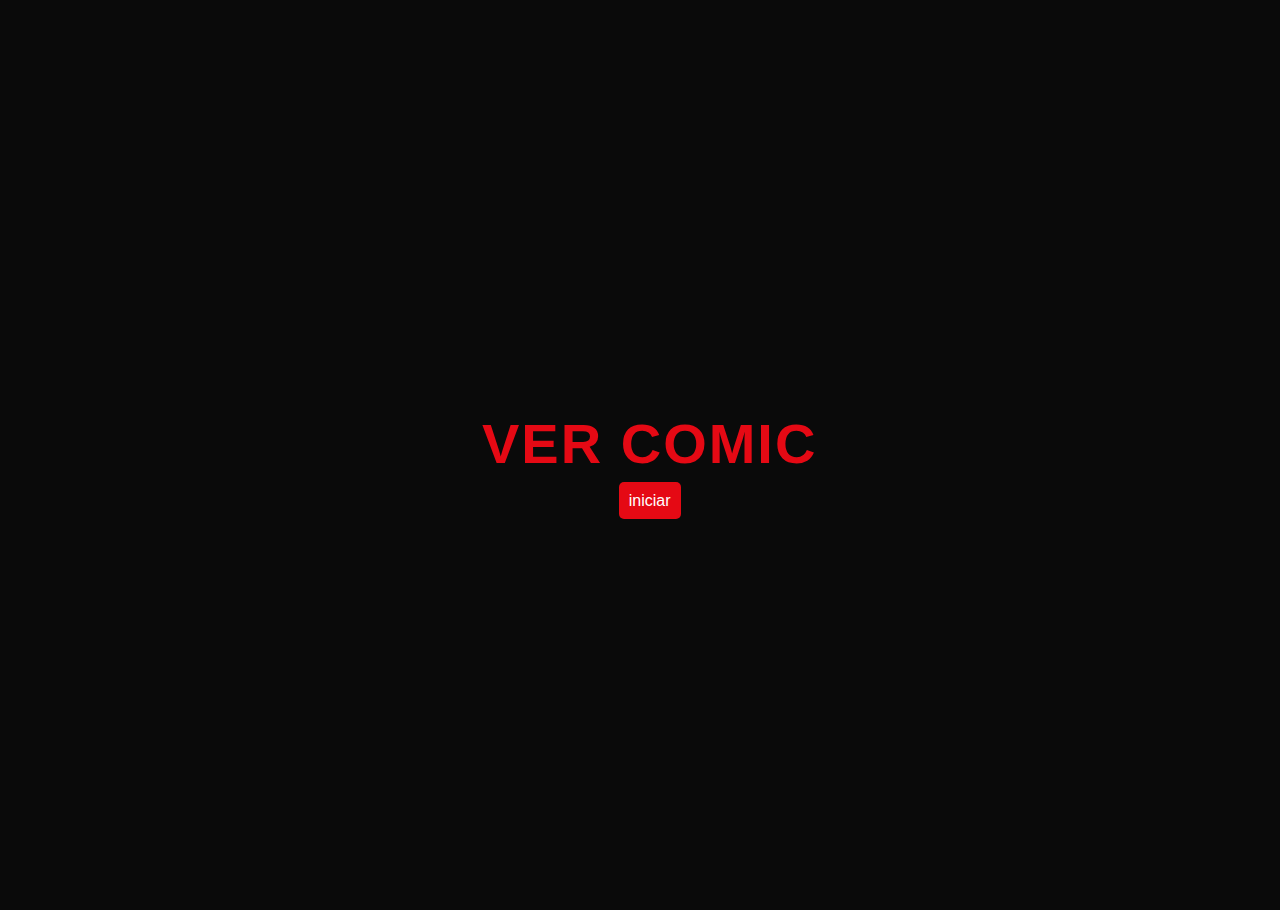
<file: index.html>
<!DOCTYPE html>
<html lang="en">
<head>
    <meta charset="UTF-8">
    <meta name="viewport" content="width=device-width, initial-scale=1.0">
    <link rel="stylesheet" href="inicios.css">
    <title>Document</title>
</head>
<body>
   
  
  <section class="hero  ">
    
    <div class=".hero-content">
    <h1>VER COMIC</h1>
 

     <div class="hero-buttons">
    <a href="./02-base-datos-comic/" class="btn.primary ">iniciar</a>
    </div>
    </div>
</section>
</body> 
</html>
</file>
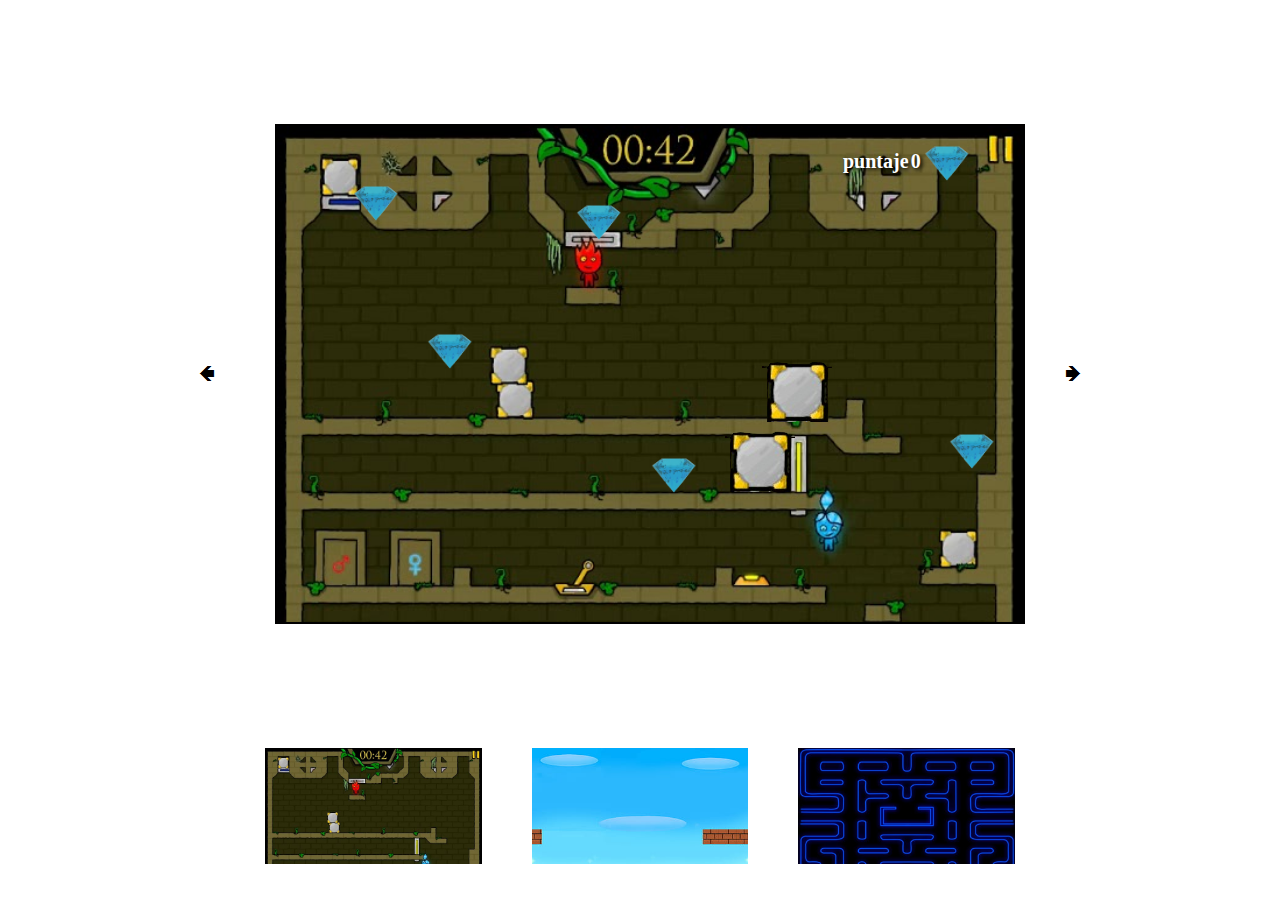
<file: 01-escenario-interactivo/index.html>
<!DOCTYPE html>
<html lang="en">

<head>
   <meta charset="UTF-8">
   <meta name="viewport" content="width=device-width, initial-scale=1.0">
   <title>Document</title>
   <link rel="stylesheet" href="style.css">
</head>


<body>

   <div class="principal">
      <div class="flecha1"> 🢀 </div>

      <div class="padreEscenas">
         <section class="escena juego1">
            <div class="carrusel">

               <div class="fondo1">

                  <div class="diamond diamante1"></div>
                  <div class="diamond diamante2"></div>
                  <div class="diamond diamante3"></div>
                  <div class="diamond diamante4"></div>
                  <div class="puntaje">
                     <h1>puntaje</h1>
                     <h1 class="contador">0</h1>
                     <div class="diamante5"></div>
                  </div>
                  <div class=" diamond diamante6"></div>


                  <div class="bloque1"></div>
                  <div class="bloque2"></div>

               </div>

            </div>

         </section>


         <section class="   escena juego2">

            <div class="fondo2">
               <img src="img/mario1.png" alt="" class="mario">

               <div class="mony moneda1"></div>
               <div class="mony moneda2"></div>
               <div class="mony moneda3"></div>
               <div class="mony moneda4"></div>
               <div class="puntaje2">
                  <h1>puntaje</h1>
                  <h1 class="contador2">0</h1>
                  <div class="moneda5"></div>
               </div>
               <div class=" mony moneda6"></div>


               <img src="img/mario1.png" alt="" class="mario">
               <div class="nube2"></div>

            </div>

         </section>


         <section class=" escena juego3">

            <div class="fondo3">
               <img src="img/pacman1.png" alt="" class="pacman">

               <div class="fnm fantasma1"></div>
               <div class="fnm fantasma2"></div>
               <div class="fnm fantasma3"></div>
               <div class="fnm fantasma4"></div>
               <div class="puntaje">
                  <h1>puntaje</h1>
                  <h1 class="contador3">0</h1>
                  <div class="fantasma5"></div>
               </div>
               <div class=" fnm fantasma6"></div>


               <img src="img/pacman1.png" alt="" class="pacman">
               <div class="fantasma1"></div>

            </div>

         </section>
      </div>

      <div class="flecha2"> 🢂 </div>

   </div>

   <div class="cuadro">
      <div class="miniaturas  circulo1"></div>
      <div class="miniaturas  circulo2"></div>
      <div class="miniaturas circulo3"></div>
   </div>


   <script src="app.js"></script>
</body>


</html>
</file>
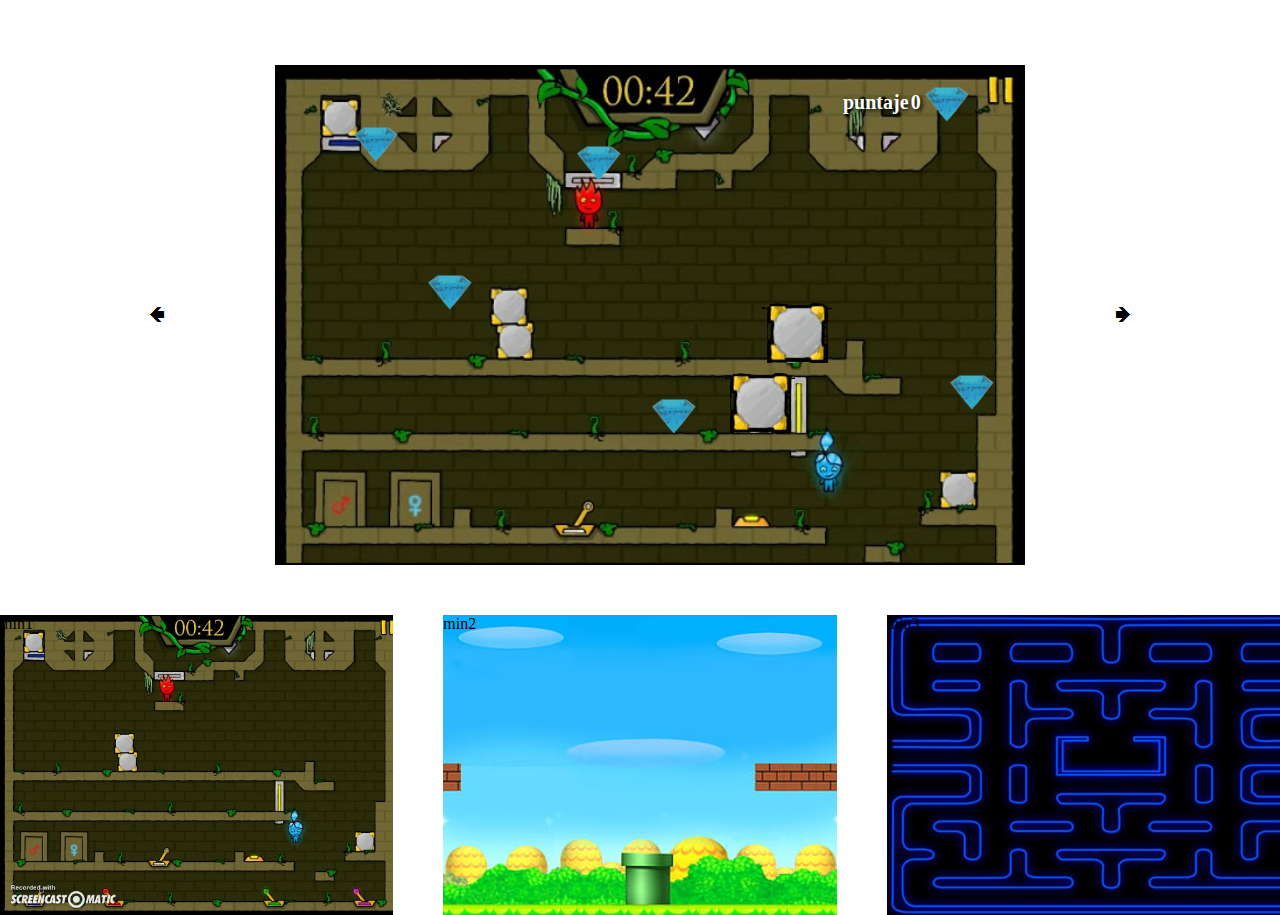
<file: 1-escenario-interactivo/index.html>
<!DOCTYPE html>
<html lang="en">
<head>
    <meta charset="UTF-8">
    <meta name="viewport" content="width=device-width, initial-scale=1.0">
    <title>Document</title>
    <link rel="stylesheet" href="style.css">
</head>


<body>


    <section class="juego1">
      <div class="carrusel">
         <div class="flecha1">
            🢀
         </div>
        <div class="fondo1">

             <div class="diamond diamante1"></div>
             <div class="diamond diamante2"></div>
             <div class="diamond diamante3"></div>
             <div class="diamond diamante4"></div>
             <div class="puntaje">
                <h1>puntaje</h1> <h1 class="contador">0</h1>
             <div class="diamante5"></div>
             </div>
             <div class=" diamond diamante6"></div>


             <div class="bloque1"></div>
                <div class="bloque2"></div>
                
        </div>
        <div class="flecha2">
         🢂
        </div>
      </div>  
   <div class="miniaturas">
<div class="circulo circulo1">min1</div>
<div class="circulo circulo2">min2</div>
<div class="circulo circulo3">min3</div>
   </div>
</section >


<section class="   escena juego2">

     <div class="fondo2">
        <img src="img/mario1.png" alt="" class="mario">

             <div class="mony moneda1"></div>
             <div class="mony moneda2"></div>
             <div class="mony moneda3"></div>
             <div class="mony moneda4"></div>
             <div class="puntaje2">
                <h1>puntaje</h1> <h1 class="contador2">0</h1>
             <div class="moneda5"></div>
             </div>
             <div class=" mony moneda6"></div>


              <img src="img/mario1.png" alt="" class="mario">
                <div class="nube2"></div>
                
        </div>

</section>








<section class=" escena juego3">

     <div class="fondo3">
        <img src="img/pacman1.png" alt="" class="pacman">

             <div class="fnm fantasma1"></div>
             <div class="fnm fantasma2"></div>
             <div class="fnm fantasma3"></div>
             <div class="fnm fantasma4"></div>
             <div class="puntaje">
                <h1>puntaje</h1> <h1 class="contador3">0</h1>
             <div class="fantasma5"></div>
             </div>
             <div class=" fnm fantasma6"></div>


              <img src="img/pacman1.png" alt="" class="pacman">
                <div class="fantasma1"></div>
                
        </div>

</section>





<script src="app.js"></script>
</body>



</html>
</file>
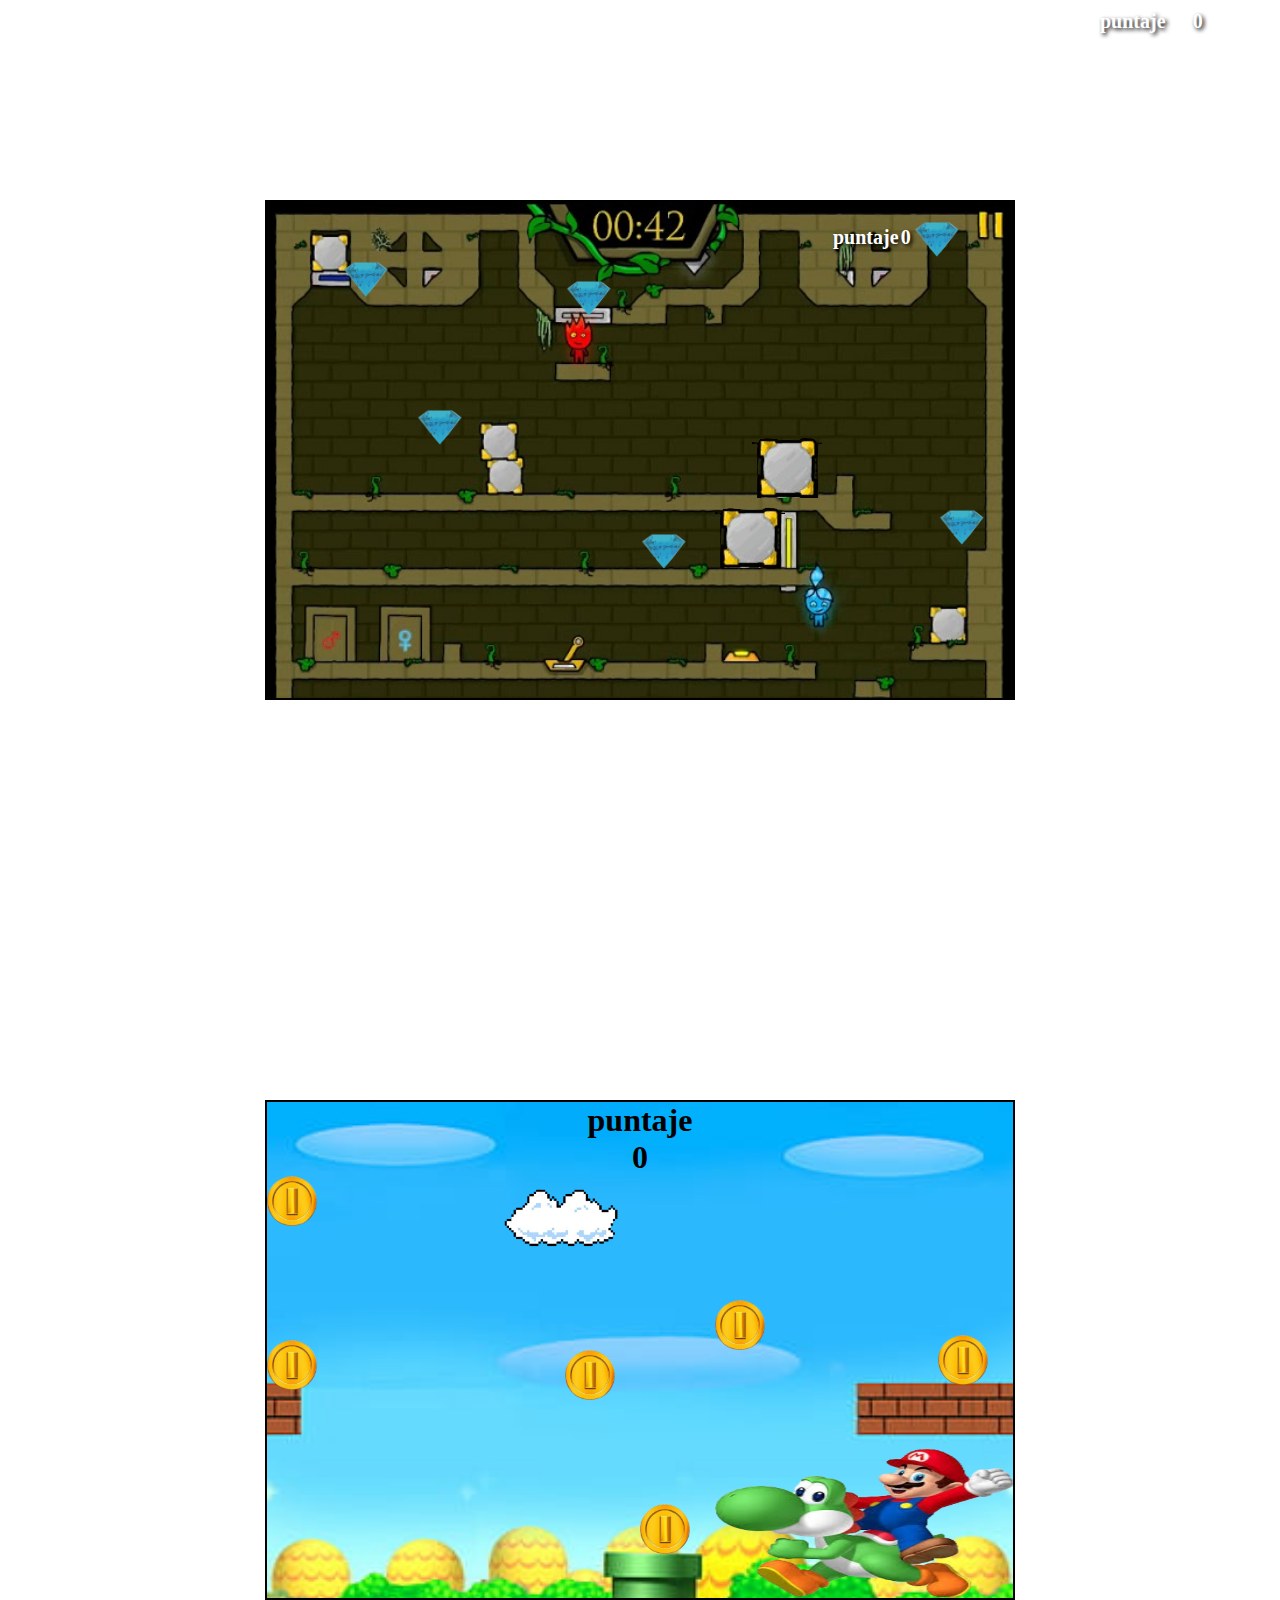
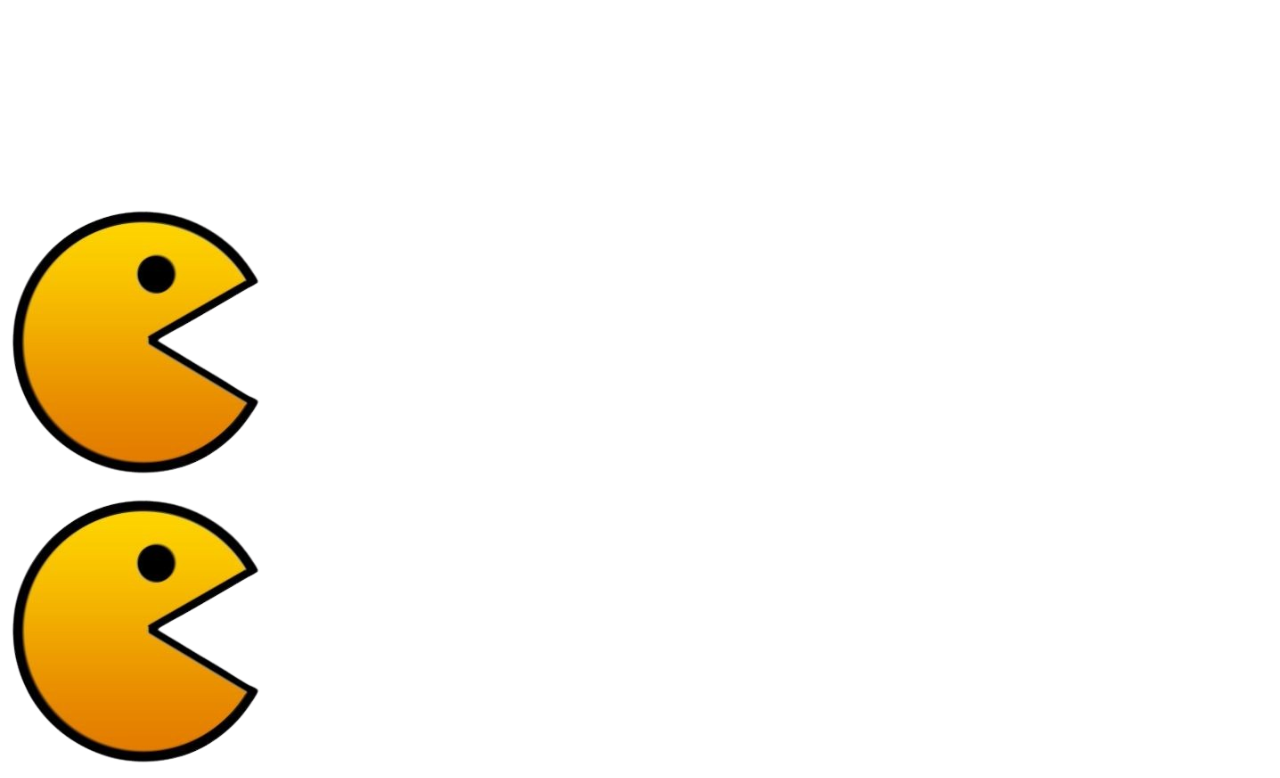
<file: 1-esenari interactivo/index.html>
<!DOCTYPE html>
<html lang="en">
<head>
    <meta charset="UTF-8">
    <meta name="viewport" content="width=device-width, initial-scale=1.0">
    <title>Document</title>
    <link rel="stylesheet" href="style.css">
</head>


<body>


    <section class="juego1">
        <div class="fondo1">

             <div class="diamond diamante1"></div>
             <div class="diamond diamante2"></div>
             <div class="diamond diamante3"></div>
             <div class="diamond diamante4"></div>
             <div class="puntaje">
                <h1>puntaje</h1> <h1 class="contador">0</h1>
             <div class="diamante5"></div>
             </div>
             <div class=" diamond diamante6"></div>


             <div class="bloque1"></div>
                <div class="bloque2"></div>
                
        </div>
   

    
</section >


<section class="juego2">

     <div class="fondo2">
        <img src="img/mario1.png" alt="" class="mario">

             <div class="mony moneda1"></div>
             <div class="mony moneda2"></div>
             <div class="mony moneda3"></div>
             <div class="mony moneda4"></div>
             <div class="puntaje2">
                <h1>puntaje</h1> <h1 class="contador2">0</h1>
             <div class="moneda5"></div>
             </div>
             <div class=" mony moneda6"></div>


              <img src="img/mario1.png" alt="" class="mario">
                <div class="nube2"></div>
                
        </div>

</section>








<section class="juego3">

     <div class="fondo3">
        <img src="img/pacman1.png" alt="" class="pacman">

             <div class="fnm fantasma1"></div>
             <div class="fnm fantasma2"></div>
             <div class="fnm fantasma3"></div>
             <div class="fnm fantasma4"></div>
             <div class="puntaje">
                <h1>puntaje</h1> <h1 class="contador">0</h1>
             <div class="fantasma5"></div>
             </div>
             <div class=" fnm fantasma6"></div>


              <img src="img/pacman1.png" alt="" class="pacman">
                <div class="fantasma1"></div>
                
        </div>

</section>





<script src="app.js"></script>
</body>



</html>
</file>
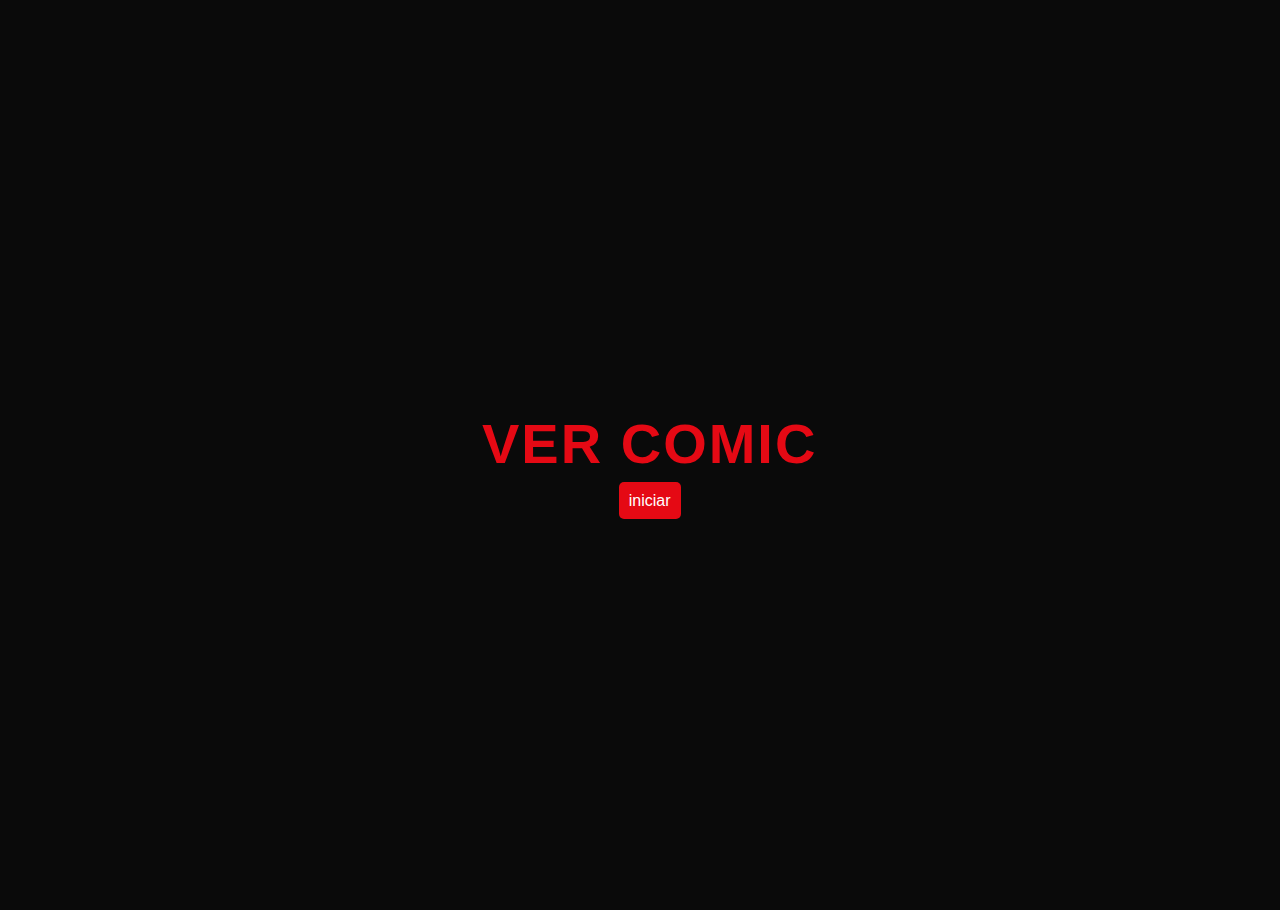
<file: inicio.html>
<!DOCTYPE html>
<html lang="en">
<head>
    <meta charset="UTF-8">
    <meta name="viewport" content="width=device-width, initial-scale=1.0">
    <link rel="stylesheet" href="inicios.css">
    <title>Document</title>
</head>
<body>
   
  
  <section class="hero  ">
    
    <div class=".hero-content">
    <h1>VER COMIC</h1>
 

     <div class="hero-buttons">
    <a href="./index.html" class="btn.primary ">iniciar</a>
    </div>
    </div>
</section>
</body> 
</html>
</file>
<file: inicios.css>
* {
  margin: 0;
  padding: 0;
  box-sizing: border-box;
}

body {
  font-family: 'Orbitron', sans-serif;
  background-color: #0a0a0a;
  color: #fff;
  overflow-x: hidden;
}
.hero {
  height: 100%;
  display: flex;
  justify-content: center;
  align-items: center;
  text-align: center;
  padding: 2rem;

  position: absolute;
  top: 10px;
  left: 450px;
}





.hero h1 {
  font-size: 3.5rem;
  margin-bottom: 1rem;
  color: #e50914;
  letter-spacing: 2px;
}


.hero-buttons .btn {
  
  color: #fff;
  padding: 0.8rem 1.8rem;
  margin: 0 0.5rem;
  border-radius: 6px;
  font-weight: 600;

}

.btn.primary {
  background-color: #e50914;
  border-radius: 5px;
  padding: 10px 20px 10px 20px;
}



.btn:hover {
  transform: scale(0.15)
}
a{
  color: inherit;
  text-decoration: none;
  border-radius: 5px;
  background-color: #e50914;
  padding: 10px 10px 10px 10px;
}
</file>
<file: 01-escenario-interactivo/style.css>
*{
    box-sizing: border-box;
    padding: 0;
    margin: 0;
}


.principal{
    display: flex;
    align-items: center;
    justify-content: center;
    margin: 59px;
}


.fondo1{
    position: relative;
    width: 750px;
    height: 500px;
    background-image: url(./img/sddefault.jpg);
    background-size: cover;
    border: 2px solid black;
    min-width: 750px;
    

}

.diamante1{
    background-image:  url(./img/diamante.png);
    background-size: contain;
    width: 50px;
    height: 50px;
    position: absolute;
    top:10%;
    left: 10%;

}
.diamante1 img{
    width: 50px;
    height: 50px;

}
.diamante2{
    background-image:  url(./img/diamante.png);
    background-size: contain;
    width: 50px;
    height: 50px;
    position: absolute;
    top:40%;
    left: 20%;

}
.diamante3{
    background-image:  url(./img/diamante.png);
    background-size: contain;
    width: 50px;
    height: 50px;
    position: absolute;
    top:60%;
    left: 90%;

}
.diamante4{
    background-image:  url(./img/diamante.png);
    background-size: contain;
    width: 50px;
    height: 50px;
    position: absolute;
    top:14%;
    left: 40%;

}
.diamante5{
    background-image:  url(./img/diamante.png);
    background-size: contain;
    width: 50px;
    height: 50px;
   
   

}
.diamante6{
    background-image:  url(./img/diamante.png);
    background-size: contain;
    width: 50px;
    height: 50px;
    position: absolute;
    top:65%;
    left: 50%;

}
.bloque1{
    width: 70px;
    height: 70px;
    background-image: url(img/bloque.png);
    position: absolute;
    top: 60%;
    left: 60%;
    background-repeat: no-repeat;
}
.bloque2{
    width: 150px;
    height: 150px;
    background-image: url(img/bloque.png);
    position: absolute;
    top: 46%;
    left: 65%;
    background-repeat: no-repeat;
}
.puntaje{
    width: 130px;
    justify-content: space-between;
    position: absolute;
    top: 10px;
    right: 50px;
    font-size: 10px;
    color: white;
    text-shadow: 2px 2px 4px #000000;
    display: flex;
    align-items: center;

}
/* ANIMACION DIAMANTE */

.saltar{
    animation: saltar 0.6s ease forwards;
}

@keyframes saltar{
    0%{
        transform: translatey(0);opacity: 1;
    }
    30%{
        transform: translatey(-60px);
    }
    100%{
    transform: translatey(0);opacity: 0;
    }
}

/* ANIMACION BLOQUE */
.bloque2{
    animation: moverBloque2 4s ease infinite alternate;
}

@keyframes moverBloque2{
    0%{
        left: 46%;
    }
    100%{
        left: 3%;
    }
}
 .bloque1{
    animation: moverBloque1 5s ease infinite alternate;
}

@keyframes moverBloque1{
    0%{
        left: 60%;
    }
    100%{
        left: 2%;
    }
} 

/* juego2*/

.juego2{
    align-items: center;
    display: flex;
    text-align: center;
    width: 100%;
    justify-content: center;
    position: relative;
   
}


.fondo2{
    position: relative;
    width: 750px;
    height: 500px;
    background-image: url(./img/desktop-wallpaper-mario-backgrounds-mario-background-thumbnail.jpg);
    background-size: cover;
    border: 2px solid black;
    min-width: 750px;
}

.moneda1{
    background-image:  url(./img/moneda2.png);
    background-size: contain;
    width: 50px;
    height: 50px;
    position: absolute;
    top:40%;
    left: 60%;
    background-repeat: no-repeat;

}
.diamante1 img{
    width: 50px;
    height: 50px;

}
.moneda2{
    background-image:  url(./img/moneda2.png);
    background-size: contain;
    width: 50px;
    height: 50px;
    position: absolute;
    top:48%;
    left: 0%;
    background-repeat: no-repeat;

}
.moneda3{
    background-image:  url(./img/moneda2.png);
    background-size: contain;
    width: 50px;
    height: 50px;
    position: absolute;
    top:47%;
    left: 90%;
    background-repeat: no-repeat;

}
.moneda4{
    background-image:  url(./img/moneda2.png);
    background-size: contain;
    width: 50px;
    height: 50px;
    position: absolute;
    top:50%;
    left: 40%;
    background-repeat: no-repeat;

}
.moneda5{
    background-image:  url(./img/moneda2.png);
    background-size: contain;
    width: 50px;
    height: 50px;
    background-repeat: no-repeat;
   
   

}
.moneda6{
    background-image:  url(./img/moneda2.png);
    background-size: contain;
    width: 50px;
    height: 50px;
    position: absolute;
    top:81%;
    left: 50%;
    background-repeat: no-repeat;

}
.mario{
    width:20%;
    height: 20%; 
    position: absolute;
    top: 80%;
    left: 80%;
    background-repeat: no-repeat;
}
.nube2{
    width: 20%;
    height: 50%;
    background-image: url(img/nube1.png);
    position: absolute;
    top: 15%;
    left: 30%;
    background-repeat: no-repeat;
    background-size: contain;
}
.puntaje2{
    width: 130px;
    justify-content: space-between;
    position: absolute;
    top: 10px;
    right: 50px;
    font-size: 10px;
    color: white;
    text-shadow: 2px 2px 4px #000000;
    display: flex;
    align-items: center;

}
/* ANIMACION MONEDA */

.crecer{
    animation: crecer 0.6s ease forwards;
}

@keyframes crecer{
    0%{
            transform: scale(1.5) ;
        opacity: 1;
    }
    30%{
     transform: scale(3) ; 
    }
    100%{
    transform: scale(0) ;
    opacity: 0;
    }
}

/* ANIMACION NUBE */
.nube2{
    animation: nube2 4s ease infinite alternate;
}

@keyframes nube2{
    0%{
        left: 46%;
    }
    100%{
        left: 3%;
    }
}

 .mario{
    animation: movermario 5s ease infinite alternate;
}

@keyframes movermario{
    0%{
        left: 60%;
    }
    100%{
        left: 2%;
    }
} 

/*juego3*/
.juego3{
    align-items: center;
    display: flex;
    text-align: center;
    width: 100%;
    justify-content: center;
    position: relative;
    min-width: 100%;
}


.fondo3{
    position: relative;
    width: 750px;
    height: 500px;
    background-image: url(img/pacman.jpg);
    background-size: cover;
    border: 2px solid black;
    
}

.fantasma1{
    background-image:  url(./img/fantasma1.png);
    background-size: contain;
    width: 50px;
    height: 50px;
    position: absolute;
    top:40%;
    left: 60%;
    background-repeat: no-repeat;

}



.fantasma2{
    background-image:  url(./img/fantasma2.png);
    background-size: contain;
    width: 50px;
    height: 50px;
    position: absolute;
    top:41%;
    left: 0%;
    background-repeat: no-repeat;

}
.fantasma3{
    background-image:  url(./img/fantasma1.png);
    background-size: contain;
    width: 50px;
    height: 50px;
    position: absolute;
    top:41%;
    left: 90%;
    background-repeat: no-repeat;

}
.fantasma4{
    background-image:  url(./img/fantasma3.png);
    background-size: contain;
    width: 50px;
    height: 50px;
    position: absolute;
    top:41%;
    left: 40%;
    background-repeat: no-repeat;

}
.fantasma5{
    background-image:  url(./img/fantasma1.png);
    background-size: contain;
    width: 50px;
    height: 50px;
    background-repeat: no-repeat;
   
   

}
.fantasma6{
    background-image:  url(./img/fantasma3.png);
    background-size: contain;
    width: 50px;
    height: 50px;
    position: absolute;
    top:41%;
    left: 53%;
    background-repeat: no-repeat;

}
.pacman{
    width: 10%;
    height: 10%; 
    position: absolute;
    top: 89%;
    left: 0%;
    background-repeat: no-repeat;
}
.fantasma1{
    width: 10%;
    height: 10%;
    background-image: url(img/fantasma2.png);
    position: absolute;
    top: 89%;
    left: 40%;
    background-repeat: no-repeat;
    background-size: contain;
}
.puntaje{
    width: 130px;
    justify-content: space-between;
    position: absolute;
    top: 10px;
    right: 50px;
    font-size: 10px;
    color: white;
    text-shadow: 2px 2px 4px #000000;
    display: flex;
    align-items: center;

}
/* ANIMACION FANTASMA */

.disminuir{
    animation: disminuir 0.6s ease forwards;
}

@keyframes disminuir{
     0%{
            transform: scale(1) ;
        opacity: 1;
    }
    30%{
     transform: scale(3) ; 
    }
    100%{
    transform: scale(0) ;
    opacity: 1;
    }
}

/* ANIMACION PACMAN */





.pacman{
    animation: moverpacman 4s ease infinite alternate;
}

@keyframes moverpacman{
    0%{
        left: 0%;
    }
    100%{
        left: 80%;
    }
}
 .fantasma1{
    animation: moverfantasma 4s ease infinite alternate;
}

@keyframes moverfantasma{
    0%{
        left: 50%;
    }
    100%{
        left: 90%;
    }
} 



.carrusel{
    width: 100%;
    height: 70vh;
    display: flex;
    justify-content: center;
    align-items: center;
    gap: 50px;
    
}
.cuadro{
    width: 750px;
    height: 116px;
    display: flex;
    justify-content: center;
    gap: 50px;
    align-items: center;
    background-repeat: no-repeat;
    background-size: cover;
    margin: auto;
    background-position: cover cover;
}

.flecha1{
  
    margin-right: 60px;  
    cursor: pointer;

}
.flecha2{
margin-left: 40px;
cursor: pointer;
}
.escena{
    display: none;
}
.activa{
    display: block;
}

.circulo{
    
    width: 400px;
    height: 300px;
    background-size: cover;
    background-repeat: no-repeat;
}


.circulo1{
    background-image: url(img/sddefault.jpg);
}

.circulo2{
    background-image: url(img/desktop-wallpaper-mario-backgrounds-mario-background-thumbnail.jpg);
    
}
.circulo3{
    background-image: url(img/pacman.jpg);
    
  
}

.miniaturas{
    width: 750px;
    height: 116px;
    display: flex;
    justify-content: center;
    gap: 50px;
    align-items: center;
    background-repeat: no-repeat;
    background-size: cover;
    margin: auto;
    background-position: cover cover;
}
</file>
<file: 1-escenario-interactivo/style.css>
*{
    box-sizing: border-box;
    padding: 0;
    margin: 0;
}


.juego1{
    
}

.fondo1{
    position: relative;
    width: 750px;
    height: 500px;
    background-image: url(./img/sddefault.jpg);
    background-size: cover;
    border: 2px solid black;
    min-width: 750px;
}

.diamante1{
    background-image:  url(./img/diamante.png);
    background-size: contain;
    width: 50px;
    height: 50px;
    position: absolute;
    top:10%;
    left: 10%;

}
.diamante1 img{
    width: 50px;
    height: 50px;

}
.diamante2{
    background-image:  url(./img/diamante.png);
    background-size: contain;
    width: 50px;
    height: 50px;
    position: absolute;
    top:40%;
    left: 20%;

}
.diamante3{
    background-image:  url(./img/diamante.png);
    background-size: contain;
    width: 50px;
    height: 50px;
    position: absolute;
    top:60%;
    left: 90%;

}
.diamante4{
    background-image:  url(./img/diamante.png);
    background-size: contain;
    width: 50px;
    height: 50px;
    position: absolute;
    top:14%;
    left: 40%;

}
.diamante5{
    background-image:  url(./img/diamante.png);
    background-size: contain;
    width: 50px;
    height: 50px;
   
   

}
.diamante6{
    background-image:  url(./img/diamante.png);
    background-size: contain;
    width: 50px;
    height: 50px;
    position: absolute;
    top:65%;
    left: 50%;

}
.bloque1{
    width: 70px;
    height: 70px;
    background-image: url(img/bloque.png);
    position: absolute;
    top: 60%;
    left: 60%;
    background-repeat: no-repeat;
}
.bloque2{
    width: 150px;
    height: 150px;
    background-image: url(img/bloque.png);
    position: absolute;
    top: 46%;
    left: 65%;
    background-repeat: no-repeat;
}
.puntaje{
    width: 130px;
    justify-content: space-between;
    position: absolute;
    top: 10px;
    right: 50px;
    font-size: 10px;
    color: white;
    text-shadow: 2px 2px 4px #000000;
    display: flex;
    align-items: center;

}
/* ANIMACION DIAMANTE */

.saltar{
    animation: saltar 0.6s ease forwards;
}

@keyframes saltar{
    0%{
        transform: translatey(0);opacity: 1;
    }
    30%{
        transform: translatey(-60px);
    }
    100%{
    transform: translatey(0);opacity: 0;
    }
}

/* ANIMACION BLOQUE */
.bloque2{
    animation: moverBloque2 4s ease infinite alternate;
}

@keyframes moverBloque2{
    0%{
        left: 46%;
    }
    100%{
        left: 3%;
    }
}
 .bloque1{
    animation: moverBloque1 5s ease infinite alternate;
}

@keyframes moverBloque1{
    0%{
        left: 60%;
    }
    100%{
        left: 2%;
    }
} 

/* juego2*/

.juego2{
    align-items: center;
    display: flex;
    text-align: center;
    width: 100%;
    height: 100vh;
    justify-content: center;
    position: relative;
    min-width: 100%;
}


.fondo2{
    position: relative;
    width: 750px;
    height: 500px;
    background-image: url(./img/desktop-wallpaper-mario-backgrounds-mario-background-thumbnail.jpg);
    background-size: cover;
    border: 2px solid black;
    min-width: 750px;
}

.moneda1{
    background-image:  url(./img/moneda2.png);
    background-size: contain;
    width: 50px;
    height: 50px;
    position: absolute;
    top:40%;
    left: 60%;
    background-repeat: no-repeat;

}
.diamante1 img{
    width: 50px;
    height: 50px;

}
.moneda2{
    background-image:  url(./img/moneda2.png);
    background-size: contain;
    width: 50px;
    height: 50px;
    position: absolute;
    top:48%;
    left: 0%;
    background-repeat: no-repeat;

}
.moneda3{
    background-image:  url(./img/moneda2.png);
    background-size: contain;
    width: 50px;
    height: 50px;
    position: absolute;
    top:47%;
    left: 90%;
    background-repeat: no-repeat;

}
.moneda4{
    background-image:  url(./img/moneda2.png);
    background-size: contain;
    width: 50px;
    height: 50px;
    position: absolute;
    top:50%;
    left: 40%;
    background-repeat: no-repeat;

}
.moneda5{
    background-image:  url(./img/moneda2.png);
    background-size: contain;
    width: 50px;
    height: 50px;
    background-repeat: no-repeat;
   
   

}
.moneda6{
    background-image:  url(./img/moneda2.png);
    background-size: contain;
    width: 50px;
    height: 50px;
    position: absolute;
    top:81%;
    left: 50%;
    background-repeat: no-repeat;

}
.mario{
    width:20%;
    height: 20%; 
    position: absolute;
    top: 80%;
    left: 80%;
    background-repeat: no-repeat;
}
.nube2{
    width: 20%;
    height: 50%;
    background-image: url(img/nube1.png);
    position: absolute;
    top: 15%;
    left: 30%;
    background-repeat: no-repeat;
    background-size: contain;
}
.puntaje2{
    width: 130px;
    justify-content: space-between;
    position: absolute;
    top: 10px;
    right: 50px;
    font-size: 10px;
    color: white;
    text-shadow: 2px 2px 4px #000000;
    display: flex;
    align-items: center;

}
/* ANIMACION MONEDA */

.crecer{
    animation: crecer 0.6s ease forwards;
}

@keyframes crecer{
    0%{
            transform: scale(1.5) ;
        opacity: 1;
    }
    30%{
     transform: scale(3) ; 
    }
    100%{
    transform: scale(0) ;
    opacity: 0;
    }
}

/* ANIMACION NUBE */
.nube2{
    animation: nube2 4s ease infinite alternate;
}

@keyframes nube2{
    0%{
        left: 46%;
    }
    100%{
        left: 3%;
    }
}

 .mario{
    animation: movermario 5s ease infinite alternate;
}

@keyframes movermario{
    0%{
        left: 60%;
    }
    100%{
        left: 2%;
    }
} 

/*juego3*/
.juego3{
    align-items: center;
    display: flex;
    text-align: center;
    width: 100%;
    height: 100vh;
    justify-content: center;
    position: relative;
    min-width: 100%;
}


.fondo3{
    position: relative;
    width: 750px;
    height: 500px;
    background-image: url(img/pacman.jpg);
    background-size: cover;
    border: 2px solid black;
    min-width: 750px;
}

.fantasma1{
    background-image:  url(./img/fantasma1.png);
    background-size: contain;
    width: 50px;
    height: 50px;
    position: absolute;
    top:40%;
    left: 60%;
    background-repeat: no-repeat;

}



.fantasma2{
    background-image:  url(./img/fantasma2.png);
    background-size: contain;
    width: 50px;
    height: 50px;
    position: absolute;
    top:41%;
    left: 0%;
    background-repeat: no-repeat;

}
.fantasma3{
    background-image:  url(./img/fantasma1.png);
    background-size: contain;
    width: 50px;
    height: 50px;
    position: absolute;
    top:41%;
    left: 90%;
    background-repeat: no-repeat;

}
.fantasma4{
    background-image:  url(./img/fantasma3.png);
    background-size: contain;
    width: 50px;
    height: 50px;
    position: absolute;
    top:41%;
    left: 40%;
    background-repeat: no-repeat;

}
.fantasma5{
    background-image:  url(./img/fantasma1.png);
    background-size: contain;
    width: 50px;
    height: 50px;
    background-repeat: no-repeat;
   
   

}
.fantasma6{
    background-image:  url(./img/fantasma3.png);
    background-size: contain;
    width: 50px;
    height: 50px;
    position: absolute;
    top:41%;
    left: 53%;
    background-repeat: no-repeat;

}
.pacman{
    width: 10%;
    height: 10%; 
    position: absolute;
    top: 89%;
    left: 0%;
    background-repeat: no-repeat;
}
.fantasma1{
    width: 10%;
    height: 10%;
    background-image: url(img/fantasma2.png);
    position: absolute;
    top: 89%;
    left: 40%;
    background-repeat: no-repeat;
    background-size: contain;
}
.puntaje{
    width: 130px;
    justify-content: space-between;
    position: absolute;
    top: 10px;
    right: 50px;
    font-size: 10px;
    color: white;
    text-shadow: 2px 2px 4px #000000;
    display: flex;
    align-items: center;

}
/* ANIMACION FANTASMA */

.disminuir{
    animation: disminuir 0.6s ease forwards;
}

@keyframes disminuir{
     0%{
            transform: scale(1) ;
        opacity: 1;
    }
    30%{
     transform: scale(3) ; 
    }
    100%{
    transform: scale(0) ;
    opacity: 1;
    }
}

/* ANIMACION PACMAN */





.pacman{
    animation: moverpacman 4s ease infinite alternate;
}

@keyframes moverpacman{
    0%{
        left: 0%;
    }
    100%{
        left: 80%;
    }
}
 .fantasma1{
    animation: moverfantasma 4s ease infinite alternate;
}

@keyframes moverfantasma{
    0%{
        left: 50%;
    }
    100%{
        left: 90%;
    }
} 



.carrusel{
    width: 100%;
    height: 70vh;
    display: flex;
    justify-content: center;
    align-items: center;
    gap: 50px;
    
}
.miniaturas{
    width: 100%;
    height: 30vh;
    display: flex;
    justify-content: center;
    gap: 50px;
    align-items: center;
    
}

.flecha1{
  
    margin-right: 60px;  

}
.flecha2{
margin-left: 40px;
}
.escena{
    display: none;
}

.circulo{
    
    width: 400px;
    height: 300px;
    background-size: cover;
    background-repeat: no-repeat;
}


.circulo1{
    background-image: url(img/sddefault.jpg);
}

.circulo2{
    background-image: url(img/desktop-wallpaper-mario-backgrounds-mario-background-thumbnail.jpg);
    
}
.circulo3{
    background-image: url(img/pacman.jpg);
    
  
}

.activa{ display: block;}
.escena{display: none;}
</file>
<file: 1-esenari interactivo/style.css>
*{
    box-sizing: border-box;
    padding: 0;
    margin: 0;
}


.juego1{
    align-items: center;
    display: flex;
    text-align: center;
    width: 100%;
    height: 100vh;
    justify-content: center;
    position: relative;
    min-width: 100%;
}

.fondo1{
    position: relative;
    width: 750px;
    height: 500px;
    background-image: url(./img/sddefault.jpg);
    background-size: cover;
    border: 2px solid black;
    min-width: 750px;
}

.diamante1{
    background-image:  url(./img/diamante.png);
    background-size: contain;
    width: 50px;
    height: 50px;
    position: absolute;
    top:10%;
    left: 10%;

}
.diamante1 img{
    width: 50px;
    height: 50px;

}
.diamante2{
    background-image:  url(./img/diamante.png);
    background-size: contain;
    width: 50px;
    height: 50px;
    position: absolute;
    top:40%;
    left: 20%;

}
.diamante3{
    background-image:  url(./img/diamante.png);
    background-size: contain;
    width: 50px;
    height: 50px;
    position: absolute;
    top:60%;
    left: 90%;

}
.diamante4{
    background-image:  url(./img/diamante.png);
    background-size: contain;
    width: 50px;
    height: 50px;
    position: absolute;
    top:14%;
    left: 40%;

}
.diamante5{
    background-image:  url(./img/diamante.png);
    background-size: contain;
    width: 50px;
    height: 50px;
   
   

}
.diamante6{
    background-image:  url(./img/diamante.png);
    background-size: contain;
    width: 50px;
    height: 50px;
    position: absolute;
    top:65%;
    left: 50%;

}
.bloque1{
    width: 70px;
    height: 70px;
    background-image: url(img/bloque.png);
    position: absolute;
    top: 60%;
    left: 60%;
    background-repeat: no-repeat;
}
.bloque2{
    width: 150px;
    height: 150px;
    background-image: url(img/bloque.png);
    position: absolute;
    top: 46%;
    left: 65%;
    background-repeat: no-repeat;
}
.puntaje{
    width: 130px;
    justify-content: space-between;
    position: absolute;
    top: 10px;
    right: 50px;
    font-size: 10px;
    color: white;
    text-shadow: 2px 2px 4px #000000;
    display: flex;
    align-items: center;

}
/* ANIMACION DIAMANTE */

.saltar{
    animation: saltar 0.6s ease forwards;
}

@keyframes saltar{
    0%{
        transform: translatey(0);opacity: 1;
    }
    30%{
        transform: translatey(-60px);
    }
    100%{
    transform: translatey(0);opacity: 0;
    }
}

/* ANIMACION BLOQUE */
.bloque2{
    animation: moverBloque2 4s ease infinite alternate;
}

@keyframes moverBloque2{
    0%{
        left: 46%;
    }
    100%{
        left: 3%;
    }
}
 .bloque1{
    animation: moverBloque1 5s ease infinite alternate;
}

@keyframes moverBloque1{
    0%{
        left: 60%;
    }
    100%{
        left: 2%;
    }
} 

/* juego2*/

.juego2{
    align-items: center;
    display: flex;
    text-align: center;
    width: 100%;
    height: 100vh;
    justify-content: center;
    position: relative;
    min-width: 100%;
}


.fondo2{
    position: relative;
    width: 750px;
    height: 500px;
    background-image: url(./img/desktop-wallpaper-mario-backgrounds-mario-background-thumbnail.jpg);
    background-size: cover;
    border: 2px solid black;
    min-width: 750px;
}

.moneda1{
    background-image:  url(./img/moneda2.png);
    background-size: contain;
    width: 50px;
    height: 50px;
    position: absolute;
    top:40%;
    left: 60%;
    background-repeat: no-repeat;

}
.diamante1 img{
    width: 50px;
    height: 50px;

}
.moneda2{
    background-image:  url(./img/moneda2.png);
    background-size: contain;
    width: 50px;
    height: 50px;
    position: absolute;
    top:48%;
    left: 0%;
    background-repeat: no-repeat;

}
.moneda3{
    background-image:  url(./img/moneda2.png);
    background-size: contain;
    width: 50px;
    height: 50px;
    position: absolute;
    top:47%;
    left: 90%;
    background-repeat: no-repeat;

}
.moneda4{
    background-image:  url(./img/moneda2.png);
    background-size: contain;
    width: 50px;
    height: 50px;
    position: absolute;
    top:50%;
    left: 40%;
    background-repeat: no-repeat;

}
.moneda5{
    background-image:  url(./img/moneda2.png);
    background-size: contain;
    width: 50px;
    height: 50px;
    background-repeat: no-repeat;
   
   

}
.moneda6{
    background-image:  url(./img/moneda2.png);
    background-size: contain;
    width: 50px;
    height: 50px;
    position: absolute;
    top:81%;
    left: 50%;
    background-repeat: no-repeat;

}
.mario{
    width: 40%;
    height: 30%; 
    position: absolute;
    top: 70%;
    left: 60%;
    background-repeat: no-repeat;
}
.nube2{
    width: 20%;
    height: 50%;
    background-image: url(img/nube1.png);
    position: absolute;
    top: 15%;
    left: 30%;
    background-repeat: no-repeat;
    background-size: contain;
}
.puntaje{
    width: 130px;
    justify-content: space-between;
    position: absolute;
    top: 10px;
    right: 50px;
    font-size: 10px;
    color: white;
    text-shadow: 2px 2px 4px #000000;
    display: flex;
    align-items: center;

}
/* ANIMACION DIAMANTE */

.saltar{
    animation: saltar 0.6s ease forwards;
}

@keyframes saltar{
    0%{
        transform: translatey(0);opacity: 1;
    }
    30%{
        transform: translatey(-60px);
    }
    100%{
    transform: translatey(0);opacity: 0;
    }
}

/* ANIMACION BLOQUE */
.bloque2{
    animation: moverBloque2 4s ease infinite alternate;
}

@keyframes moverBloque2{
    0%{
        left: 46%;
    }
    100%{
        left: 3%;
    }
}
 .bloque1{
    animation: moverBloque1 5s ease infinite alternate;
}

@keyframes moverBloque1{
    0%{
        left: 60%;
    }
    100%{
        left: 2%;
    }
}
</file>
